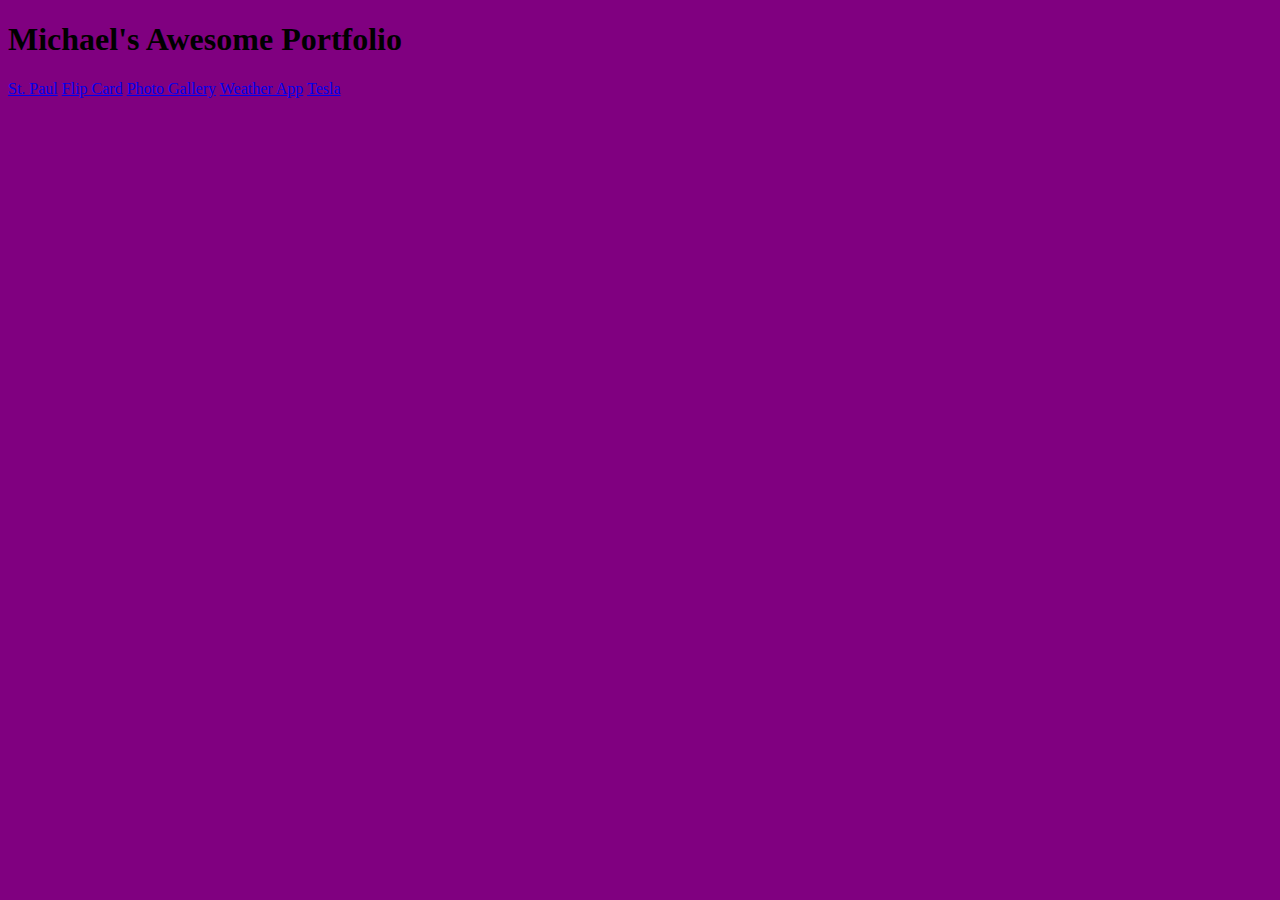
<file: index.html>
<!DOCTYPE html>
<html lang="en">
<head>
    <meta charset="UTF-8">
    <meta name="viewport" content="width=device-width, initial-scale=1.0">
    <title>Michael Portfolio</title>
    <style>
        body {
            background-color: purple;
        }
    </style>
</head>
<body>
    <h1>Michael's Awesome Portfolio</h1>
    <a href="./st-paul-michael/index.html">St. Paul</a>
    <a href="./flip-card/index.html">Flip Card</a>
    <a href="./photo-gallery/index.html">Photo Gallery</a>
    <a href="./weatherapp/index.html">Weather App</a>
    <a href="./tesla/index.html">Tesla</a>
</body>
</html>
</file>
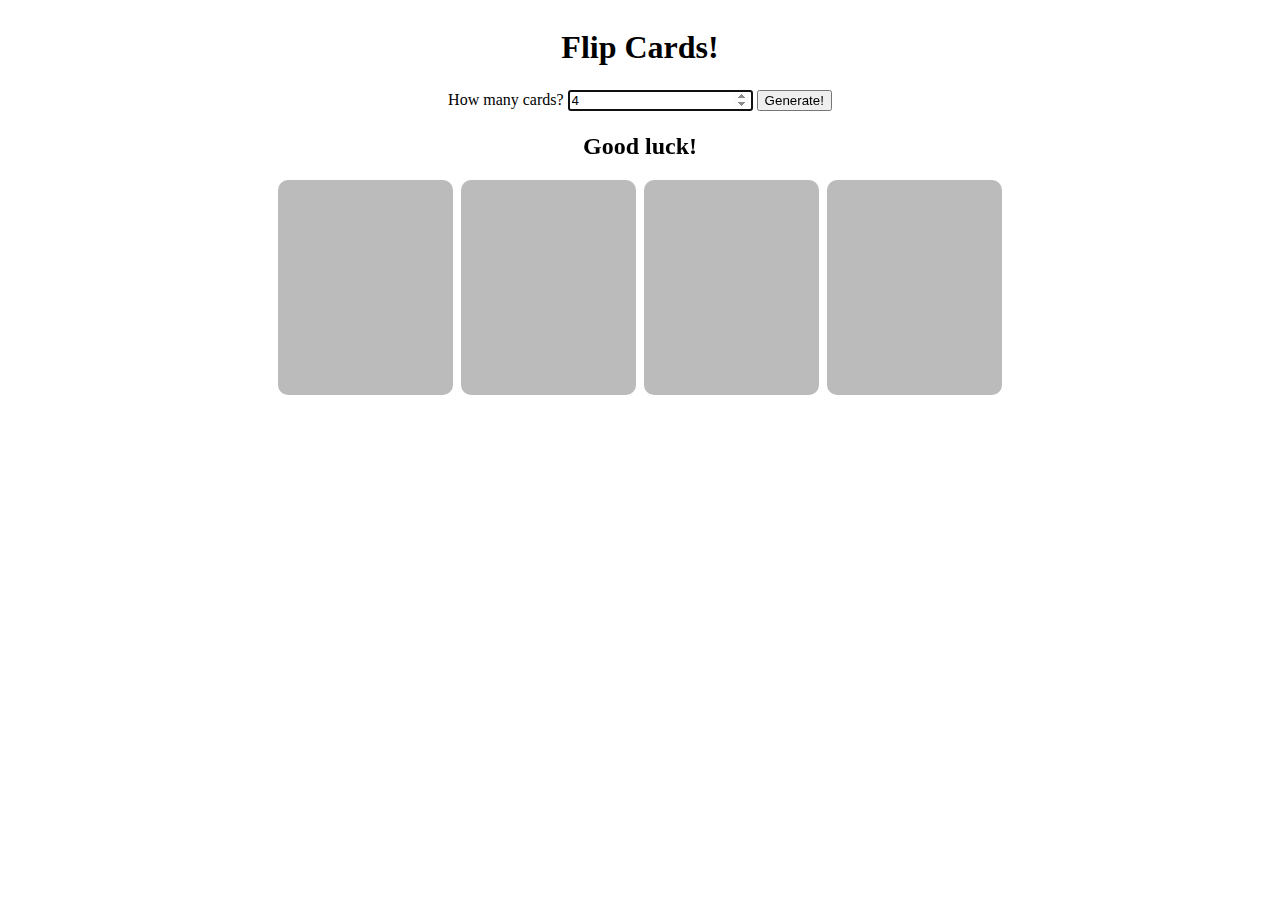
<file: flip-card/index.html>
<!DOCTYPE html>
<html lang="en">
<head>
    <meta charset="UTF-8">
    <meta name="viewport" content="width=device-width, initial-scale=1.0">
    <link rel="stylesheet" href="style.css">
    <script defer src="./script3.js"></script>
    <title>Flip Cards</title>
</head>
<body>
    <h1>Flip Cards!</h1>
    <div id="intro">
        <p>How many cards?</p>
        <input type="number" name="" id="num" value="4" autofocus>
        <button>Generate!</button>
    </div>
    <h2></h2>
    <div id="container"></div>
</body>
</html>
</file>
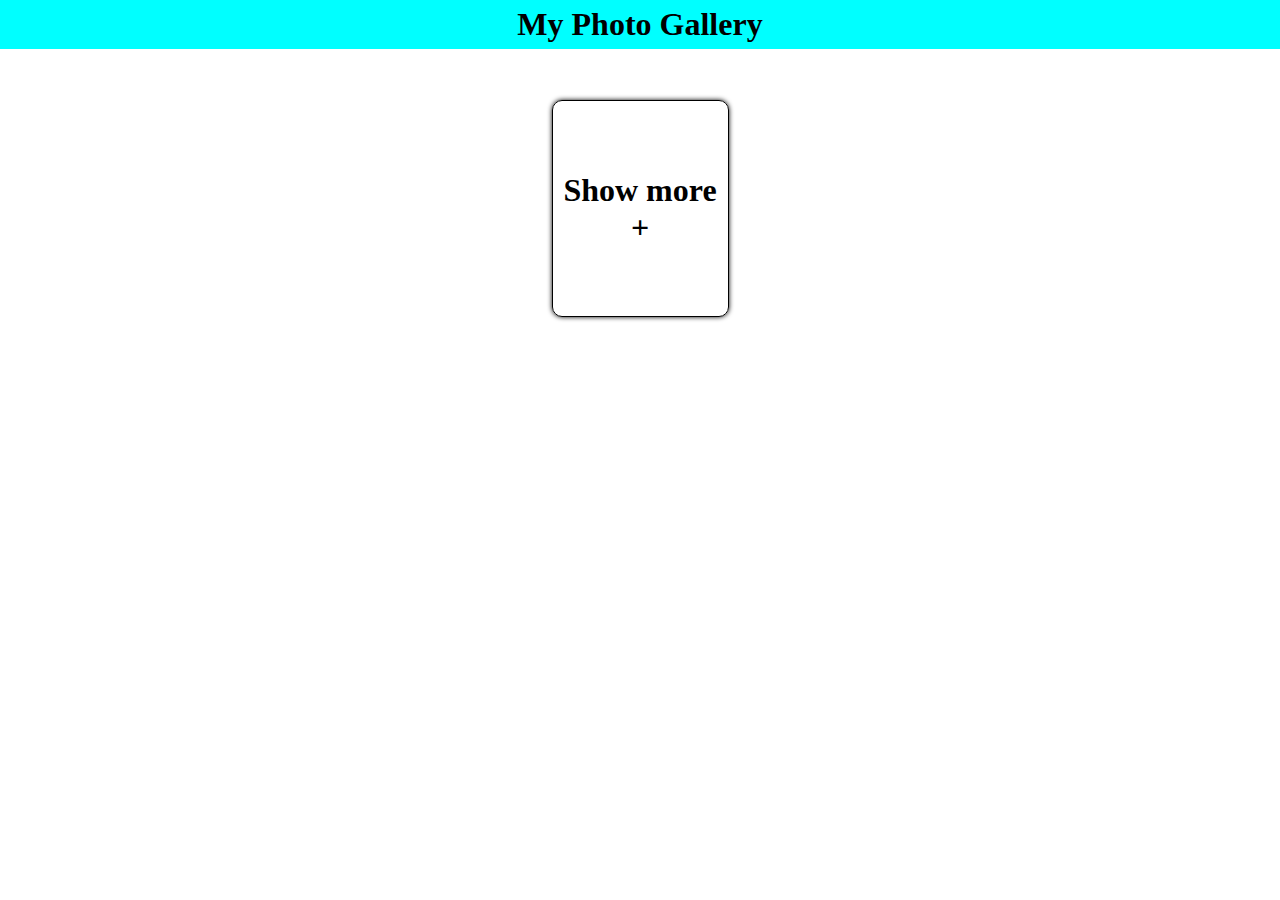
<file: photo-gallery/index.html>
<!DOCTYPE html>
<html lang="en">
<head>
    <meta charset="UTF-8">
    <meta name="viewport" content="width=device-width, initial-scale=1.0">
    <title>My Photo Gallery</title>
    <script defer src="./script2.js"></script>
    <link rel="stylesheet" href="style.css">
</head>
<body>
    <h1>My Photo Gallery</h1>
</body>
</html>
</file>
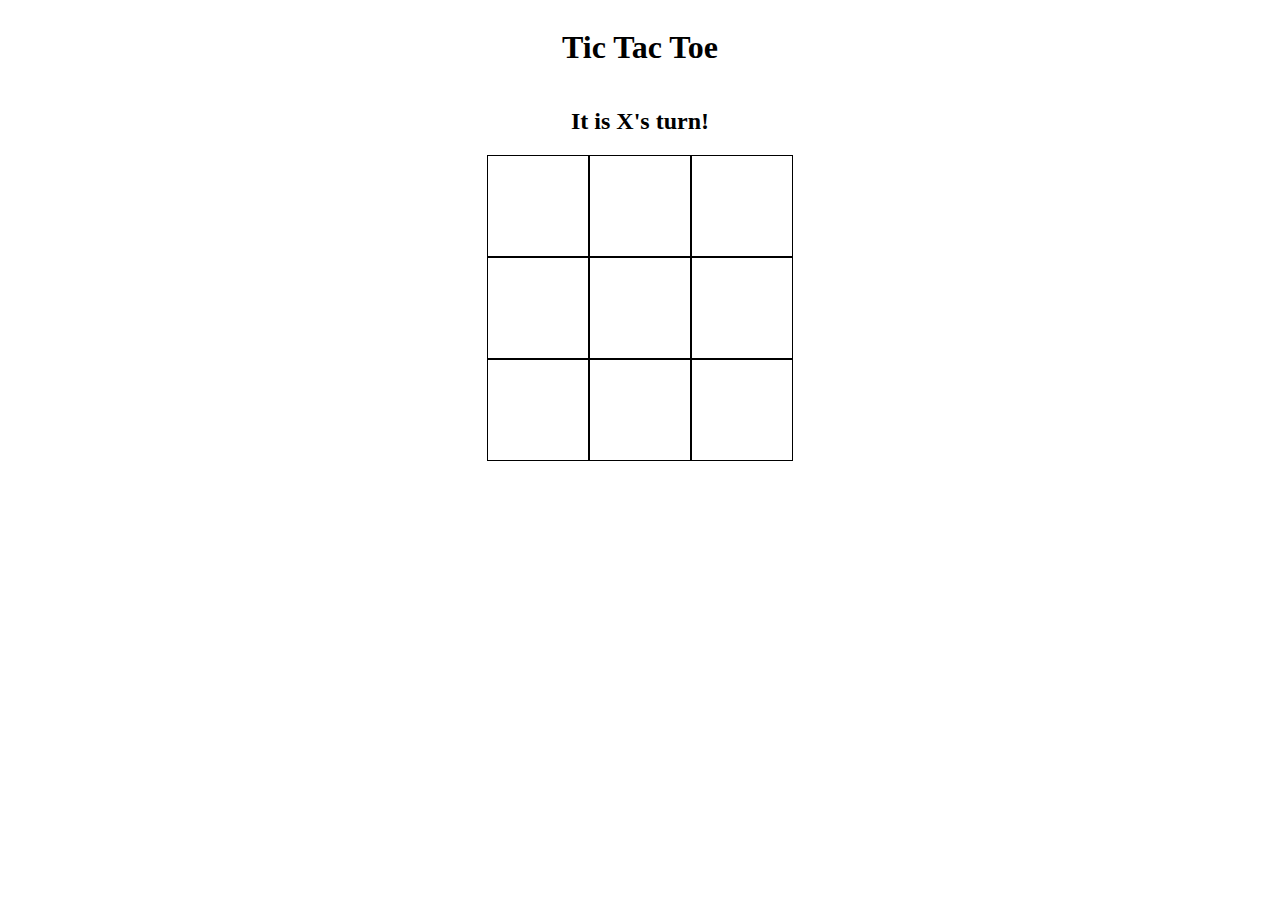
<file: ticTacToe/index.html>
<!DOCTYPE html>
<html lang="en">
<head>
    <meta charset="UTF-8">
    <meta name="viewport" content="width=device-width, initial-scale=1.0">
    <title>Tic Tac Toe</title>
    <link rel="stylesheet" href="style.css">
    <script defer src="./script.js"></script>
</head>
<body>
    <div>
        <h1>Tic Tac Toe</h1>
        <h2></h2>
        <div>
            <div class="row">
                <div></div>
                <div></div>
                <div></div>
            </div>
    
            <div class="row">
                <div></div>
                <div></div>
                <div></div>
            </div>
    
            <div class="row">
                <div></div>
                <div></div>
                <div></div>
            </div>
        </div>
    </div>
    <div id="winner"></div>
</body>
</html>
</file>
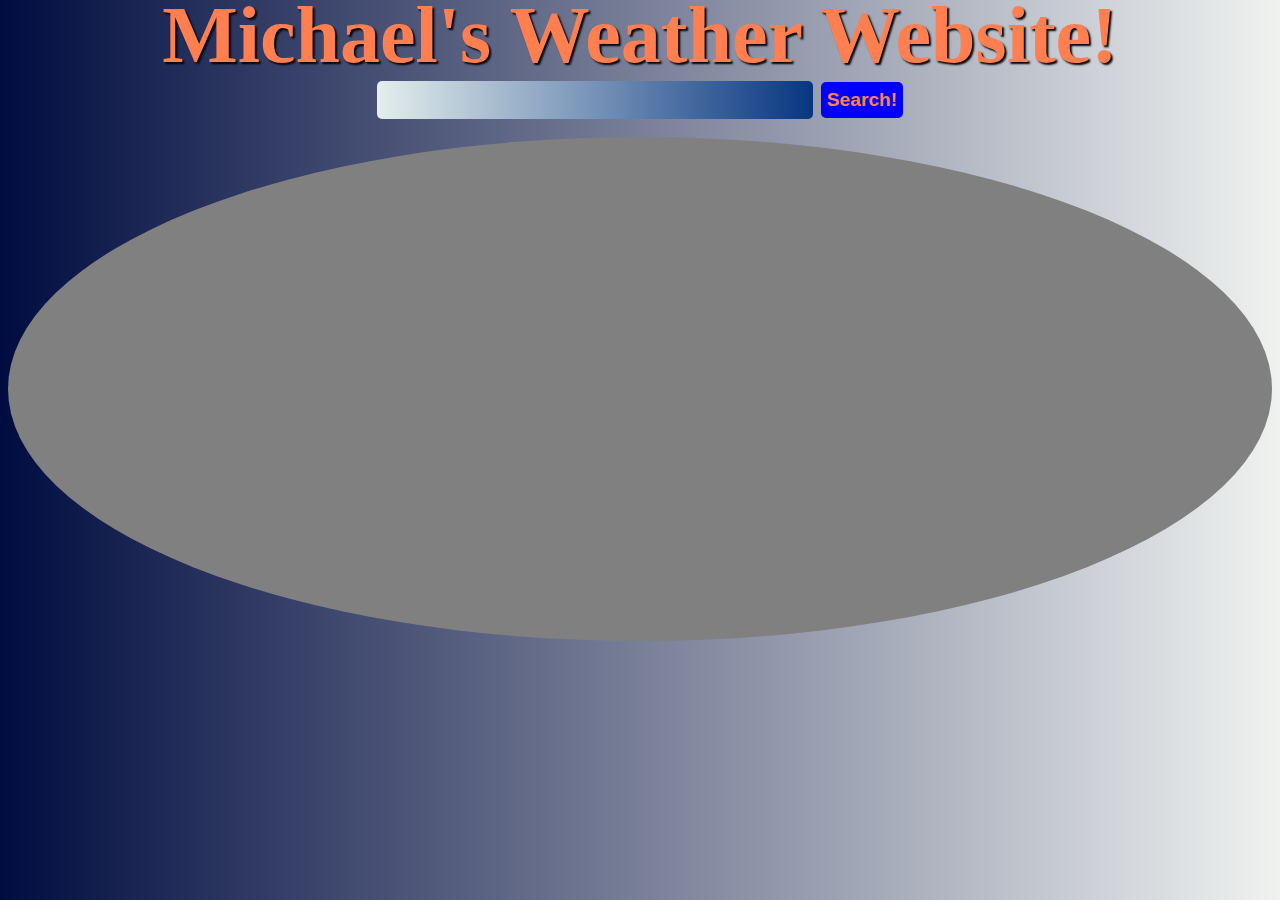
<file: weatherapp/index.html>
<!DOCTYPE html>
<html lang="en">
<head>
    <meta charset="UTF-8">
    <meta name="viewport" content="width=device-width, initial-scale=1.0">
    <script defer src="./script.js"></script>
    <title>Weather</title>
    <link rel="stylesheet" href="style.css">
</head>
<body>
    <!-- <svg viewBox="0 0 425 300">
        <path id="curve" d="M6,150C49.63,93,105.79,36.65,156.2,47.55,207.89,58.74,213,131.91,264,150c40.67,14.43,108.57-6.91,229-145" />
        <text x="25">
          <textPath xlink:href="#curve">
            Michael's Weather Website!
          </textPath>
        </text>
      </svg> -->
      <h1>Michael's Weather Website!</h1>
      <div id="main">
        <div id="search">
            <input type="text">
            <button>Search!</button>
        </div>
        <div id="container">
            <div id="content"></div>
        </div>
    </div>
</body>
</html>
</file>
<file: flip-card/style.css>
* {
    user-select: none;
}

body {
    display: flex;
    flex-direction: column;
    justify-content: center;
    align-items: center;
}

#intro {
    display: flex;
    justify-content: space-between;
    align-items: center;
    height: 25px;
    gap: .25em;
}

#container {
    display: flex;
    flex-direction: row;
    flex-wrap: wrap;
    gap: .5em;
    justify-content: center;
    align-items: center;
}

.flip-card {
    background-color: transparent;
    width: 175px;
    height: 215px;
    border-radius: 10px;
    overflow: hidden;
    /* border: 1px solid #f1f1f1; */
    perspective: 1000px; /* Remove this if you don't want the 3D effect */
  }
  
  /* This container is needed to position the front and back side */
  .flip-card-inner {
    position: relative;
    width: 100%;
    height: 100%;
    text-align: center;
    transition: transform 0.8s;
    transform-style: preserve-3d;
    box-shadow: 0px 0px 5px black;
  }
  
  /* Do an horizontal flip when you move the mouse over the flip box container */
  /* .flip-card:hover .flip-card-inner {
    transform: rotateY(180deg);
  } */
  
  /* Position the front and back side */
  .flip-card-front, .flip-card-back {
    position: absolute;
    width: 100%;
    height: 100%;
    font-size: 12em;
    -webkit-backface-visibility: hidden; /* Safari */
    backface-visibility: hidden;
  }
  
  /* Style the front side (fallback if image is missing) */
  .flip-card-front {
    background-color: #bbb;
    color: black;
  }
  
  /* Style the back side */
  .flip-card-back {
    background-color: dodgerblue;
    color: white;
    transform: rotateY(180deg);
  }

  .flipped {
    transform: rotateY(180deg);
  }
</file>
<file: photo-gallery/style.css>
body {
    display: flex;
    flex-wrap: wrap;
    justify-content: center;
    gap: 1em;
}

.card:hover {
    transform: scale(1.2);
    background-color: aqua;
}

.card {
    transition: 1s;
}

div {
    display: flex;
    flex-direction: column;
    border: .5px solid black;
    border-radius: 10px;
    overflow: hidden;
    width: 175px;
    height: 215px;
    align-items: center;
    box-shadow: 0px 0px 5px black;
}

span {
    display: flex;
    width: 100%;
    justify-content: space-around;
}

.load {
    justify-content: center;
    text-align: center;
    font-size: 2em;
    font-weight: bold;
    cursor: pointer;
}

p {
    margin: 0;
    font-weight: bold;
}

img {   
    width: 175px;
    margin-bottom: 2px;
}

body {
    margin: 100px;
}

h1 {
    position: fixed;
    display: flex;
    justify-content: center;
    align-items: center;
    top: -22px;
    background-color: aqua;
    width: 100%;
    height: 50px;
}
</file>
<file: ticTacToe/style.css>
body>div {
    display: flex;
    flex-direction: column;
    justify-content: center;
    align-items: center;
}

body>div>div {
    display: flex;
}

.row>div {
    width: 100px;
    height: 100px;
    border: 1px solid black;
    display: flex;
    justify-content: center;
    align-items: center;
    font-size: 5em;
}

.winner {
    background-color: transparent;
    width: 500px;
    height: 500px;
    position: absolute;
    top: 0;
}
</file>
<file: weatherapp/style.css>
body {
    background: #F0F2F0;  /* fallback for old browsers */
    background: -webkit-linear-gradient(to right, #000C40, #F0F2F0);  /* Chrome 10-25, Safari 5.1-6 */
    background: linear-gradient(to right, #000C40, #F0F2F0); /* W3C, IE 10+/ Edge, Firefox 16+, Chrome 26+, Opera 12+, Safari 7+ */
    font-family: 'Luckiest Guy';
    text-shadow: 2px 2px 2px black;
    font-weight: bold;
}

#container {
    width: 100%;
    height: 55vh;
    display: flex;
    flex-direction: column;
    /* justify-content: center; */
    align-items: center;
    color: coral;
    /* background-color: rgba(7,54,129,0.1); */
    background-color: gray;
    background-size: 25%;
    border-radius: 50%;
    padding-top: 1vh;
}

#content {
    display: flex;
    flex-direction: column;
    /* justify-content: center; */
    align-items: center;
    font-size: 1.2em;
}

#content h1 {
    width: 40vh;
    text-align: center;
    font-size: 2em;
}

h2,
h3,
h4 {
    margin-top: 0;
    margin-bottom: 0vh;
    font-size: 1.5em;
}

#content img {
    width: 25vh;
    margin-top: -6vh;
    margin-bottom: -6vh;
}

#future img {
    width: 10vh;
    margin: -1vh auto;
}

#content h3 {
    font-size: 3em;
}

button {
    background-color:blue;
    color: coral;
    font-weight: bold;
    font-size: 1.2em;
}

input, 
button {
    border-radius: 5px;
    border: none;
    height: 4vh;
}

input {
    background: rgb(228,238,237);
    background: linear-gradient(90deg, rgba(228,238,237,1) 0%, rgba(7,54,129,1) 100%);
    text-align: center;
    font-size: 2.1em;
}

#main {
    margin-top: 10vh;
}

#search {
    display: flex;
    justify-content: center;
    align-items: center;
    gap: .5em;
    margin-top: -2vh;
    padding-bottom: 2vh;
}

p {
    font-size: 1.5em;
}

body > h1 {
    text-align: center;
    color: coral;
    font-size: 5em;
    margin: -2vh 0 -10vh 0;
}

#more {
    display: flex;
    flex-direction: row;
    justify-content: space-between;
    align-content: center;
    flex-wrap: wrap;
    width: 50vh;
}

#future {
    display: flex;
    flex-direction: row;
    /* justify-content: center; */
    align-items: center;
    gap: 2em;
}

.another {
    display: flex;
    flex-direction: column;
    text-align: center;
    color: coral;
    /* background-color: rgba(7,54,129,0.1); */
    background-color: gray;
    background-size: 35%;
    border-radius: 50%;
    width: 25vh;
    height: 25vh;
    margin-top: 3vh;
}

.another:nth-of-type(1),
.another:nth-of-type(4) {
    margin-top: -3vh;
}

.another img {
    width: 30%;
    margin: 0px 9vh;
}

.another p {
    margin: 0;
}
.another p:first-of-type {
    margin-top: 3vh;
}

@media screen and (max-width: 900px) {
    #future {
        flex-direction: column;
        margin-top: 10vh;
    }

    .another {
        margin-top: 0;
    }
}
</file>
